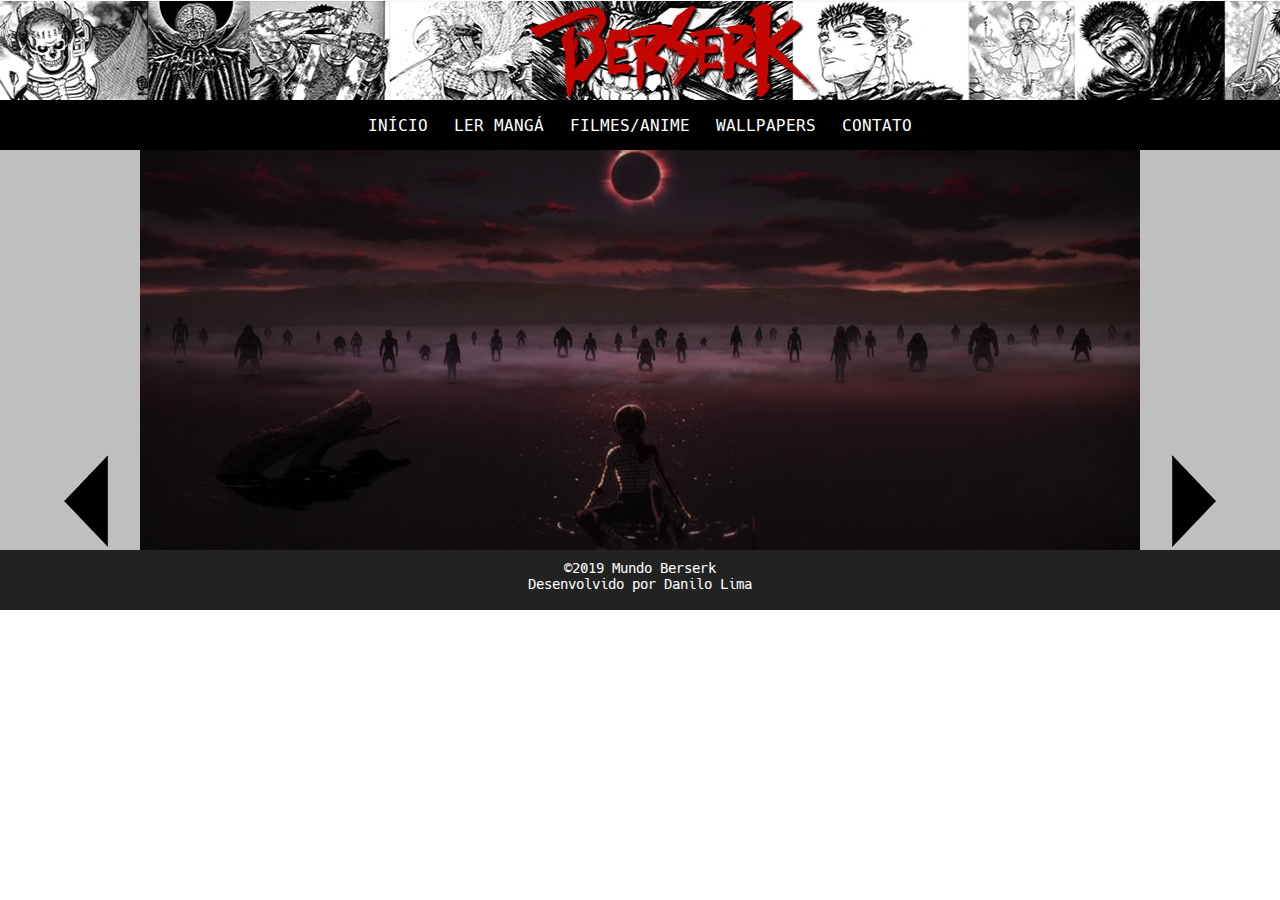
<file: index.html>
<!DOCTYPE html>
<html>
<head>
	<meta charset="UTF-8">
	<link rel="stylesheet" type="text/css" href="_css/style.css">
	<title>Mundo Berserk</title>
	<meta name="description" content="Sistema de Blog do Danilo">	
	<link rel="shortcut icon" href="_imagens/flavicon.ico">
</head>

<body>
	<script src="https://ajax.googleapis.com/ajax/libs/jquery/3.2.1/jquery.min.js"></script>
	<script src="_scripts/main.js"></script>
	<div id="site">
	<div id="contato">			
	</div>
		<nav id="navmenu">
			<ul>
				<li><a href="index.html">INÍCIO</a></li>
				<li><a href="manga.html">LER MANGÁ</a></li>
				<li><a href="videos.html">FILMES/ANIME</a></li>
				<li><a href="wallpapers.html">WALLPAPERS</a></li>
				<li><a href="contato.html">CONTATO</a></li>
			</ul>	
		</nav>
		
	<div id="conteudo">	

		<div id="carousel">	
			
			<img id="prev" src="_imagens/esquerda.png">
			<div id="itens">
				<ul>
					<li><div class="item"><img src="_imagens/wall1.jpg"></div></li>
					<li><div class="item"><img src="_imagens/wall2.jpg"></div></li>
					<li><div class="item"><img src="_imagens/wall3.jpg"></div></li>
				</ul>
			</div>	
			<img id="next" src="_imagens/direita.png">

		</div>

	</div>

	<div id="rodape">
	&copy;2019 Mundo Berserk</br> Desenvolvido por Danilo Lima
	</div>
	</div>
</body>
</html>
</file>
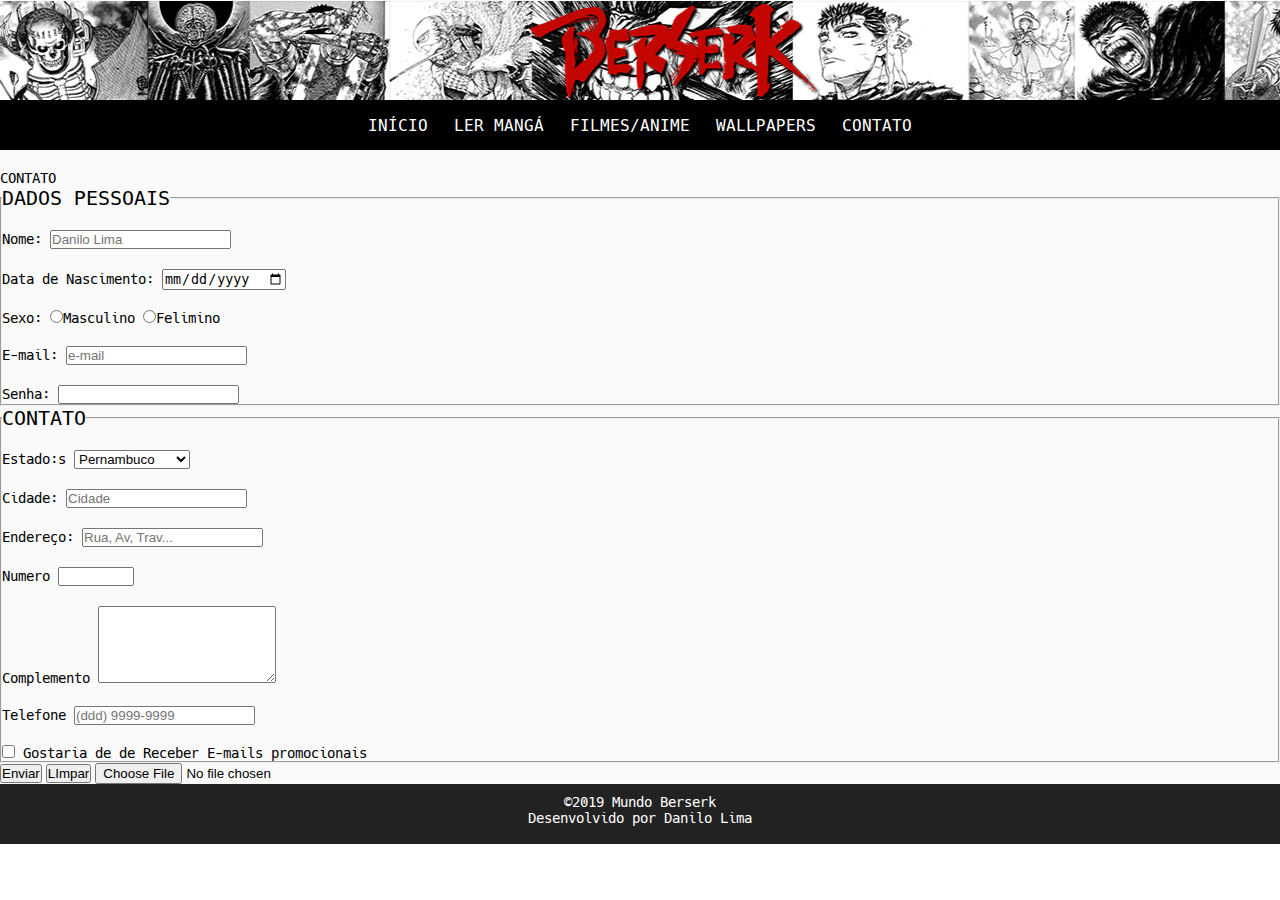
<file: contato.html>
<!DOCTYPE html>
<html>
<head>
	<meta charset="UTF-8">
	<link rel="stylesheet" type="text/css" href="_css/style.css">
	<title>Mundo Berserk</title>
	<meta name="description" content="Sistema de Blog do Danilo">	
		<link rel="shortcut icon" href="_imagens/flavicon.ico">
</head>
<body>
	<div id="site">
	<div id="contato">			
	</div>
		<nav id="navmenu">
				<ul>
					<li><a href="index.html">INÍCIO</a></li>
					<li><a href="manga.html">LER MANGÁ</a></li>
					<li><a href="videos.html">FILMES/ANIME</a></li>
					<li><a href="wallpapers.html">WALLPAPERS</a></li>
					<li><a href="contato.html">CONTATO</a></li>
				</ul>	
		</nav>
	<div id="conteudo">
	<p>CONTATO</p>
	<form id="fclient" action="danilolima1998p@gmail.com" method="post"> <!--TEM O GET E O POST-->
		<fieldset>
			<legend>DADOS PESSOAIS</legend>
			<p>
				<label for="inome">Nome:</label>
				<input type="text" name="nome" id="inome" placeholder="Danilo Lima">
			</p>
			<p>
				<label for="idata">Data de Nascimento:</label>
				<input type="date" name="data" id="idata"/>
			</p>
			<p>
				Sexo:
				<input type="radio" name="sexo" id="imas"/><label for="imasc">Masculino</label>
				<input type="radio" name="sexo" id="ifem"/><labe for="ifem">Felimino</label>
			</p>
			<p>
				<label for="iemail">E-mail:</label>
				<input type="email" name="email" id="iemail" placeholder="e-mail"/>
			</p>
			<p>
				<label for="isenha">Senha:</label>
				<input type="password" name="senha" id="isenha" maxlength="30"/>
			</p>
		</fieldset>
		<fieldset>
		<legend>CONTATO</legend>
			<p>
				Estado:s
				<select>
					<optgroup label="Nordeste">
						<option value="PE">Pernambuco</option>
					</optgroup>
					<optgroup label="Outras">
						<option value="SP">São Paulo</option>
						<option value="MG">Minas Gerais</option>
					</optgroup>
				</select>
			</p>
			<p>
				Cidade:
				<input type="text" name="cidade" id="icidade" maxlength="20" placeholder="Cidade" list="cidades"/>
				<datalist id="cidades">
					<option>Recife</option>
					<option>Jaboatão dos Guararapes</option>
					<option>Cortês</option>
					<option>Ribeirão</option>
				</datalist>
			</p>
			<p>
				Endereço:
				<input type="text" name="endereco" id="iendereco" placeholder="Rua, Av, Trav..."/>
			</p>
			<p>
				Numero
				<input type="number" name="numero" id="inumero" min="1" max="99999"/>
			</p>	
			<p>
				Complemento
				<textarea name="complemento" id="icomplemento" rows="5" cols="20"></textarea>
			</p>	
			<p>
				Telefone
				<input type="text" name="telefone" id="itelefone" maxlength="14" placeholder="(ddd) 9999-9999"/>
			</p>
			<p>
				<input type="checkbox" name="promocao" id="ipromocao"/>
				<label for="ipromocao">Gostaria de de Receber E-mails promocionais</label> 
			</p>	
		</fieldset>
		<input type="submit" value="Enviar"/>
		<input type="Reset" value="LImpar"/>

		<!-- <input type="image" src"link"/>
		satisfação
		<input type="range" min="1" max="10" step"1"/>
		<input type=""
		-->
		<input type="file"/>
	</form>
	</div>
	
	<div id="rodape">
	&copy;2019 Mundo Berserk</br> Desenvolvido por Danilo Lima
	</div>
	</div>
</body>
</html>
</file>
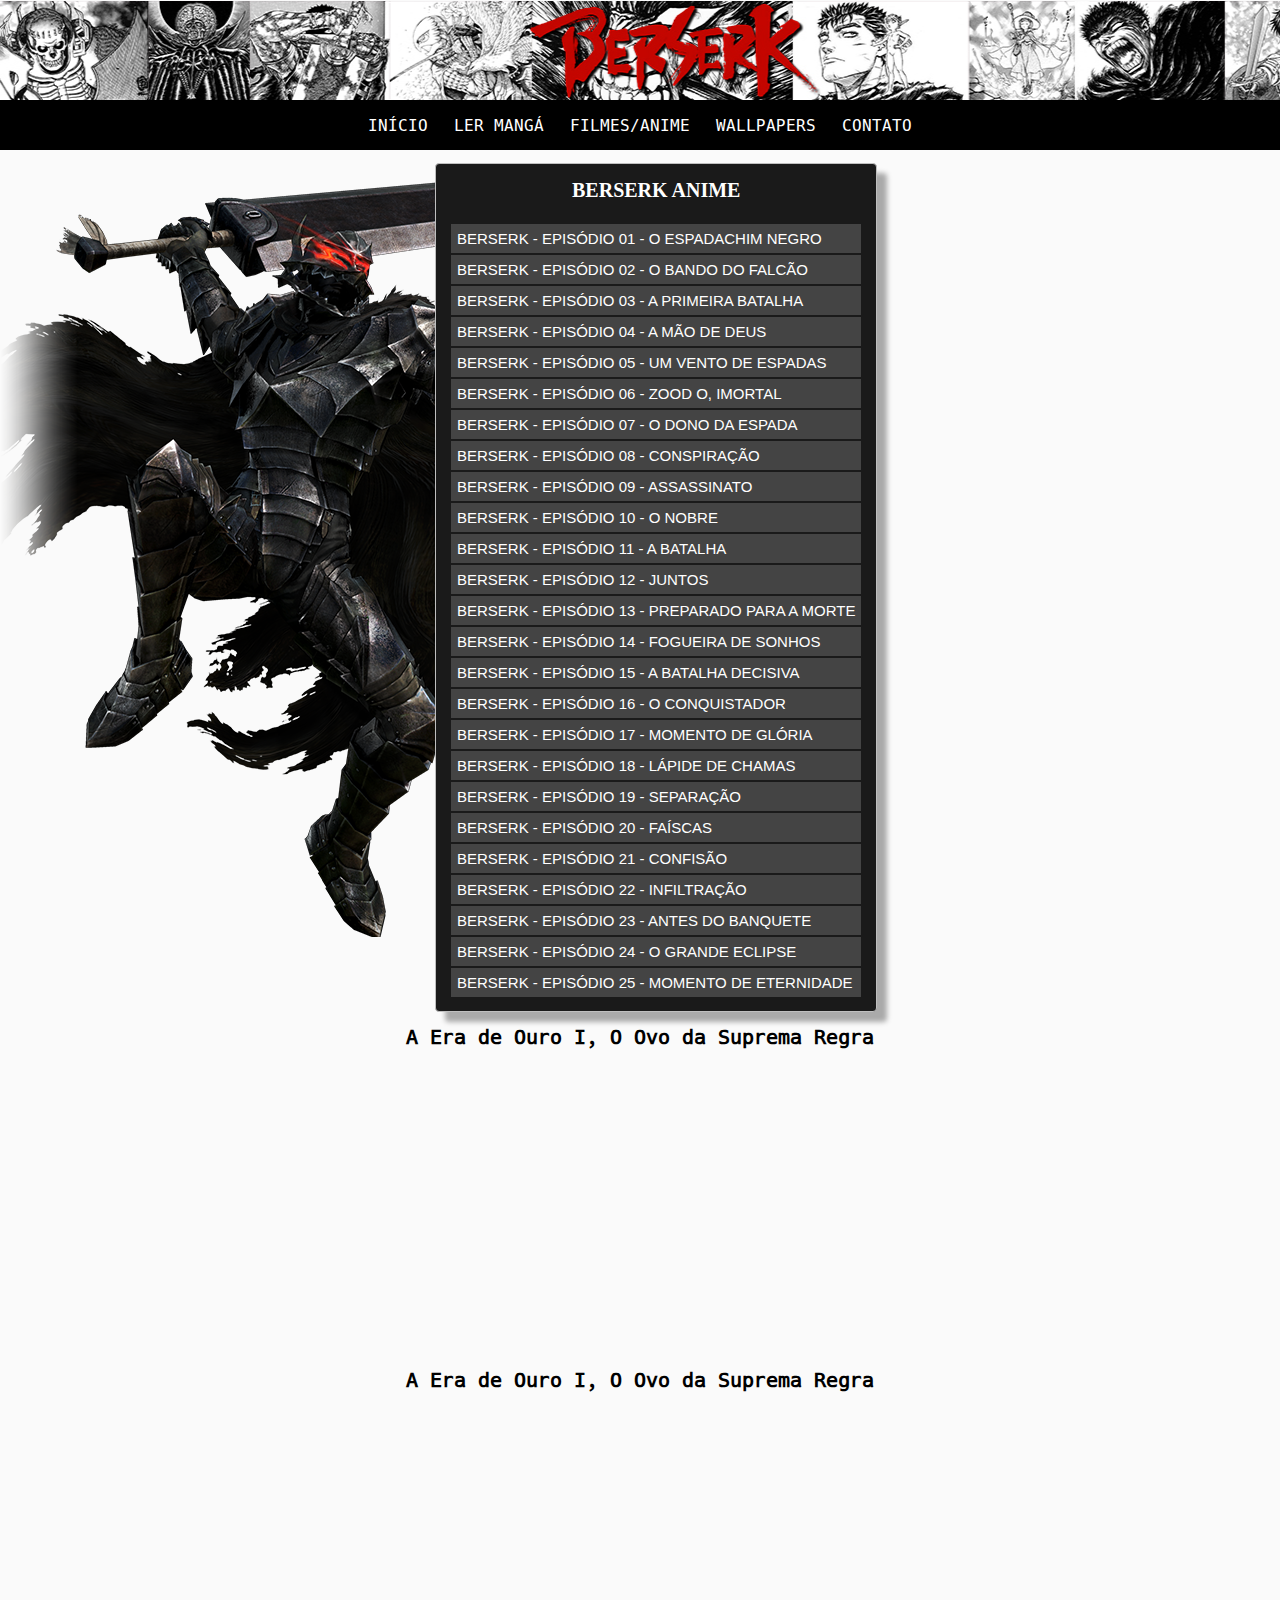
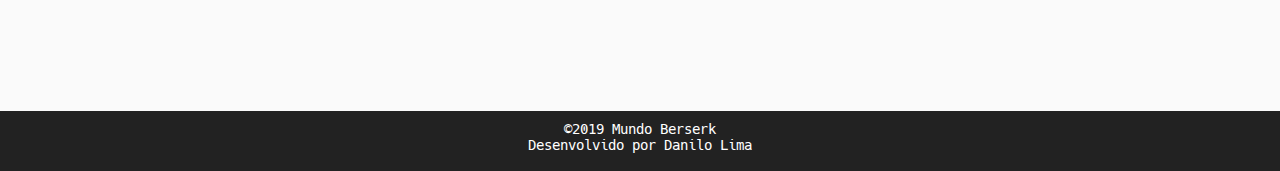
<file: videos.html>
<!DOCTYPE html>
<html>
<head>
	<meta charset="UTF-8">
	<link rel="stylesheet" type="text/css" href="_css/style.css">
	<title>Mundo Berserk</title>
	<meta name="description" content="Sistema de Blog do Danilo">	
		<link rel="shortcut icon" href="_imagens/flavicon.ico">
</head>
<body>
	<div id="site">
	<div id="contato">			
	</div>
		<nav id="navmenu">
				<ul>
					<li><a href="index.html">INÍCIO</a></li>
					<li><a href="manga.html">LER MANGÁ</a></li>
					<li><a href="videos.html">FILMES/ANIME</a></li>
					<li><a href="wallpapers.html">WALLPAPERS</a></li>
					<li><a href="contato.html">CONTATO</a></li>
				</ul>	
		</nav>
	<div id="conteudo-videos">
	
		<table class="anime">
			<th>
				BERSERK ANIME
			</th>
			<tr>
				<td>
					<a href="#">BERSERK - EPISÓDIO 01 - O ESPADACHIM NEGRO</a>
				</td>
			</tr>
			<tr>
				<td>
					<a href="#">BERSERK - EPISÓDIO 02 - O BANDO DO FALCÃO</a>
				</td>
			</tr>
			<tr>
				<td>
					<a href="#">BERSERK - EPISÓDIO 03 - A PRIMEIRA BATALHA</a>
				</td>
			</tr>
			<tr>
				<td>
					<a href="#">BERSERK - EPISÓDIO 04 - A MÃO DE DEUS</a>
				</td>
			</tr>
			<tr>
				<td>
					<a href="#">BERSERK - EPISÓDIO 05 - UM VENTO DE ESPADAS</a>
				</td>
			</tr>
			<tr>
				<td>
					<a href="#">BERSERK - EPISÓDIO 06 - ZOOD O, IMORTAL</a>
				</td>
			</tr>
			<tr>
				<td>
					<a href="#">BERSERK - EPISÓDIO 07 - O DONO DA ESPADA</a>
				</td>
			</tr>
			<tr>
				<td>
					<a href="#">BERSERK - EPISÓDIO 08 - CONSPIRAÇÃO</a>
				</td>
			</tr>
			<tr>
				<td>
					<a href="#">BERSERK - EPISÓDIO 09 - ASSASSINATO</a>
				</td>
			</tr>
			<tr>
				<td>
					<a href="#">BERSERK - EPISÓDIO 10 - O NOBRE</a>
				</td>
			</tr>
			<tr>
				<td>
					<a href="#">BERSERK - EPISÓDIO 11 - A BATALHA</a>
				</td>
			</tr>
			<tr>
				<td>
					<a href="#">BERSERK - EPISÓDIO 12 - JUNTOS</a>
				</td>
			</tr>
			<tr>
				<td>
					<a href="#">BERSERK - EPISÓDIO 13 - PREPARADO PARA A MORTE</a>
				</td>
			</tr>
			<tr>
				<td>
					<a href="#">BERSERK - EPISÓDIO 14 - FOGUEIRA DE SONHOS</a>
				</td>
			</tr>
			<tr>
				<td>
					<a href="#">BERSERK - EPISÓDIO 15 - A BATALHA DECISIVA</a>
				</td>
			</tr>
			<tr>
				<td>
					<a href="#">BERSERK - EPISÓDIO 16 - O CONQUISTADOR</a>
				</td>
			</tr>
			<tr>
				<td>
					<a href="#">BERSERK - EPISÓDIO 17 - MOMENTO DE GLÓRIA</a>
				</td>
			</tr>
			<tr>
				<td>
					<a href="#">BERSERK - EPISÓDIO 18 - LÁPIDE DE CHAMAS</a>
				</td>
			</tr>
			<tr>
				<td>
					<a href="#">BERSERK - EPISÓDIO 19 - SEPARAÇÃO</a>
				</td>
			</tr>
			<tr>
				<td>
					<a href="#">BERSERK - EPISÓDIO 20 - FAÍSCAS</a>
				</td>
			</tr>
			<tr>
				<td>
					<a href="#">BERSERK - EPISÓDIO 21 - CONFISÃO</a>
				</td>
			</tr>
			<tr>
				<td>
					<a href="#">BERSERK - EPISÓDIO 22 - INFILTRAÇÃO</a>
				</td>
			</tr>
			<tr>
				<td>
					<a href="#">BERSERK - EPISÓDIO 23 - ANTES DO BANQUETE</a>
				</td>
			</tr>
			<tr>
				<td>
					<a href="#">BERSERK - EPISÓDIO 24 - O GRANDE ECLIPSE</a>
				</td>
			</tr>
			<tr>
				<td>
					<a href="#">BERSERK - EPISÓDIO 25 - MOMENTO DE ETERNIDADE</a>
				</td>
			</tr>			
		</table>

<!--
					<ul>
						<li><a href="#">BERSERK - EPISÓDIO 01 - O ESPADACHIM NEGRO</a></li>
						<li><a href="#">BERSERK - EPISÓDIO 02 - O BANDO DO FALCÃO</a></li>
						<li><a href="#">BERSERK - EPISÓDIO 03 - A PRIMEIRA BATALHA</a></li>
						<li><a href="#">BERSERK - EPISÓDIO 04 - A MÃO DE DEUS</a></li>
						<li><a href="#">BERSERK - EPISÓDIO 05 - UM VENTO DE ESPADAS</a></li>
						<li><a href="#">BERSERK - EPISÓDIO 06 - ZOOD O, IMORTAL</a></li>
						<li><a href="#">BERSERK - EPISÓDIO 07 - O DONO DA ESPADA</a></li>
						<li><a href="#">BERSERK - EPISÓDIO 08 - CONSPIRAÇÃO</a></li>
						<li><a href="#">BERSERK - EPISÓDIO 09 - ASSASSINATO</a></li>
						<li><a href="#">BERSERK - EPISÓDIO 10 - O NOBRE</a></li>
						<li><a href="#">BERSERK - EPISÓDIO 11 - A BATALHA</a></li>
						<li><a href="#">BERSERK - EPISÓDIO 12 - JUNTOS</a></li>
						<li><a href="#">BERSERK - EPISÓDIO 13 - PREPARADO PARA A MORTE</a></li>
						<li><a href="#">BERSERK - EPISÓDIO 14 - FOGUEIRA DE SONHOS</a></li>
						<li><a href="#">BERSERK - EPISÓDIO 15 - A BATALHA DECISIVA</a></li>
						<li><a href="#">BERSERK - EPISÓDIO 16 - O CONQUISTADOR</a></li>
						<li><a href="#">BERSERK - EPISÓDIO 17 - MOMENTO DE GLÓRIA</a></li>
						<li><a href="#">BERSERK - EPISÓDIO 18 - LÁPIDE DE CHAMAS</a></li>
						<li><a href="#">BERSERK - EPISÓDIO 19 - SEPARAÇÃO</a></li>
						<li><a href="#">BERSERK - EPISÓDIO 20 - FAÍSCAS</a></li>
						<li><a href="#">BERSERK - EPISÓDIO 21 - CONFISÃO</a></li>
						<li><a href="#">BERSERK - EPISÓDIO 22 - INFILTRAÇÃO</a></li>
						<li><a href="#">BERSERK - EPISÓDIO 23 - ANTES DO BANQUETE</a></li>
						<li><a href="#">BERSERK - EPISÓDIO 24 - O GRANDE ECLIPSE</a></li>
						<li><a href="#">BERSERK - EPISÓDIO 25 - MOMENTO DE ETERNIDADE</a></li>			
					</ul>	
-->		
		<div id="videosyoutube">
		<h1>A Era de Ouro I, O Ovo da Suprema Regra</h1>
		<iframe width="560" height="315" src="https://www.youtube.com/embed/XfizgA7mvF8" frameborder="0" allow="accelerometer; autoplay; encrypted-media; gyroscope; picture-in-picture" allowfullscreen></iframe>
		<br/>
		<h1>A Era de Ouro I, O Ovo da Suprema Regra</h1>
		<iframe width="560" height="315" src="https://www.youtube.com/embed/uSpaCiS7XpM" frameborder="0" allow="accelerometer; autoplay; encrypted-media; gyroscope; picture-in-picture" allowfullscreen></iframe>
		</div>
	</div>
	
	<div id="rodape">
	&copy;2019 Mundo Berserk</br> Desenvolvido por Danilo Lima
	</div>
	</div>
</body>
</html>
</file>
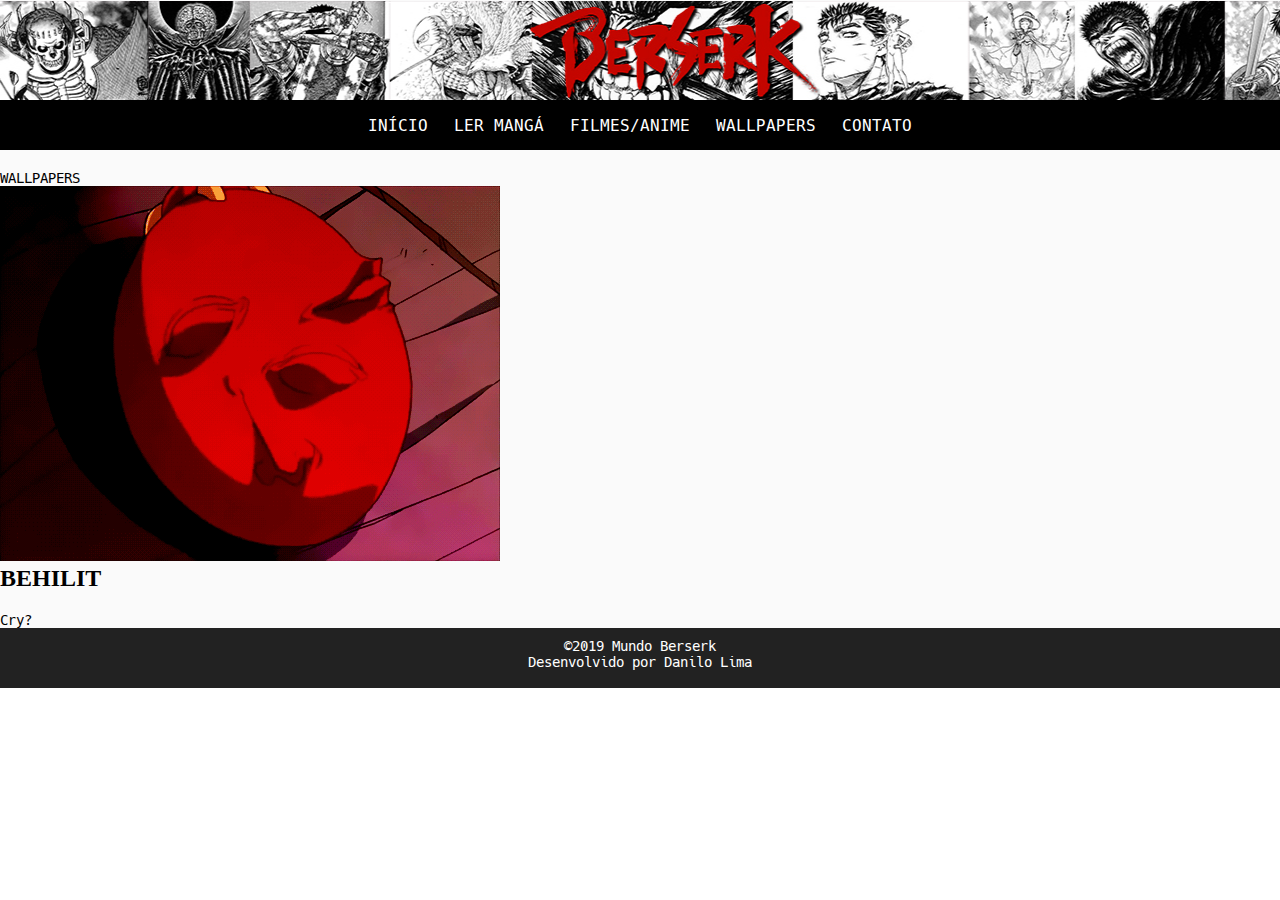
<file: wallpapers.html>
<!DOCTYPE html>
<html>
<head>
	<meta charset="UTF-8">
	<link rel="stylesheet" type="text/css" href="_css/style.css">
	<title>Mundo Berserk</title>
	<meta name="description" content="Sistema de Blog do Danilo">
	<link rel="shortcut icon" href="_imagens/flavicon.ico">	
</head>
<body>
	<div id="site">
	<div id="contato">			
	</div>
		<nav id="navmenu">
				<ul>
					<li><a href="index.html">INÍCIO</a></li>
					<li><a href="manga.html">LER MANGÁ</a></li>
					<li><a href="videos.html">FILMES/ANIME</a></li>
					<li><a href="wallpapers.html">WALLPAPERS</a></li>
					<li><a href="contato.html">CONTATO</a></li>
				</ul>	
		</nav>
	<div id="conteudo">
		<p>WALLPAPERS</p>
		<figure>
		<img src="_imagens/behilit.gif" title="gustavinho">
		<figcaption><h2>BEHILIT</h2></figcaption>
		<p>Cry?</p>
		</figure>

	</div>
	
	<div id="rodape">
	&copy;2019 Mundo Berserk</br> Desenvolvido por Danilo Lima
	</div>
	</div>
</body>
</html>
</file>
<file: _css/style.css>
@font-face{
	font-family:'hack';
	src: url("../_fonts/hackregular.ttf");
}

*{
	padding: 0px;
	margin: 0px; 
}

p{
	font-family: hack;
	font-size: 14px;

	padding-top: 20px;
}
h1{
	font-family: hack;
	font-size: 20px;

}

legend{
	font-family: hack;
	font-size: 20px;
}

/*------------ TESTE-------------------*/
#carousel{
	width: 100%;
	height: 400px;
	margin: auto;
	background-color:#bfbfbf;
	text-align: center;
	
}

#itens{

	overflow-x: auto;
	width:1000px;
	height: 400px;
	display: inline-block;



}

#itens ul{
	list-style: none;
	position: relative;
	display: flex;
	margin:0;
	padding:0;

	
	
}
/* ----------- CORPO DO SITE ------------ */
#site{
	margin-left: auto;
	margin-right: auto;
	background-color:#fafafa;

}

#contato{
	height: 100px;
	background-image:url(../_imagens/bannerlargo3.jpg);
	background-repeat: no-repeat;
	background-position: 48% 1px;
	background-color: #fafafa;
}

#conteudo{
	background-color: #fafafa;
}

#conteudo-videos {
	background-color: #fafafa;
	background-image: url(../_imagens/gutsjump.png);
	background-repeat: no-repeat;
	background-position: rigth;	

}

#videosyoutube {
	text-align: center;
}
#rodape{

	height: 50px;
	background-color: #222222;
	padding-top: 10px;
	font-family: Hack;
	font-size: 14px;
	text-align: center;
	color: white;
}

/*------------NAVEGAÇÃO---------------*/
#navmenu ul
{
	text-align: center;
	font-family:Hack;
	margin: 0px;
	background-color:black;
	height: 50px;
}

#navmenu ul li{
	display: inline;		
}

#navmenu ul li a {
	margin-top:6px;
	padding: 10px 8px;
    display: inline-block;
    /* visual do link */
    color: white;
    text-decoration: none;
}

#navmenu ul li a:hover {
    color: red;
    border-bottom:2px solid red;
	transition-duration: 0.09s;
}

/* ----------- TABELA ANIME ------------- */
table.anime {
	padding: 1%;
	background-color: #1a1a1a;
	border-radius: 4px;
	margin-left: 34%;
	margin-top: 1%;
	margin-bottom: 1%;
	border: 1px solid #BFBFBF;
	box-shadow: 10px 10px 5px #aaaaaa;
	
}

table.anime td {
	padding: 6px;
	text-align: justify;
    font-family: Geneva, sans-serif;
	font-size: 15px;

	background-color: #444444;
}

table.anime th {
	color: white;
	font-size: 20px;
	padding-bottom: 20px;
	font-family: calibri;
}

table a{
	text-decoration: none;
	top: 5px;
	color: #FFFFFF;

}

table a:hover{
	color: black;
	transition-duration: 0.04s;
	
}

/* -------------------------------- */
figure.foto-legenda{
	position: absolute;
	border: 2px solid white;
	box-shadow: 1px 1px 4px 4px black;
}


/*
figure.foto-legenda figcaption{
	opacity: 0;
	position: absolute;
	top: 0px;
	background-color: rgba(0,0,0,.4);
	color: white;
	font-family: calibri;
	width: 100%;
	height: 100%;
	padding: 10px;
	box-sizing: border-box;
	transition: opacity 1s;
}
/*
figure.foto-legenda:hover figcaption{
	opacity:100;
}
*/
</file>
